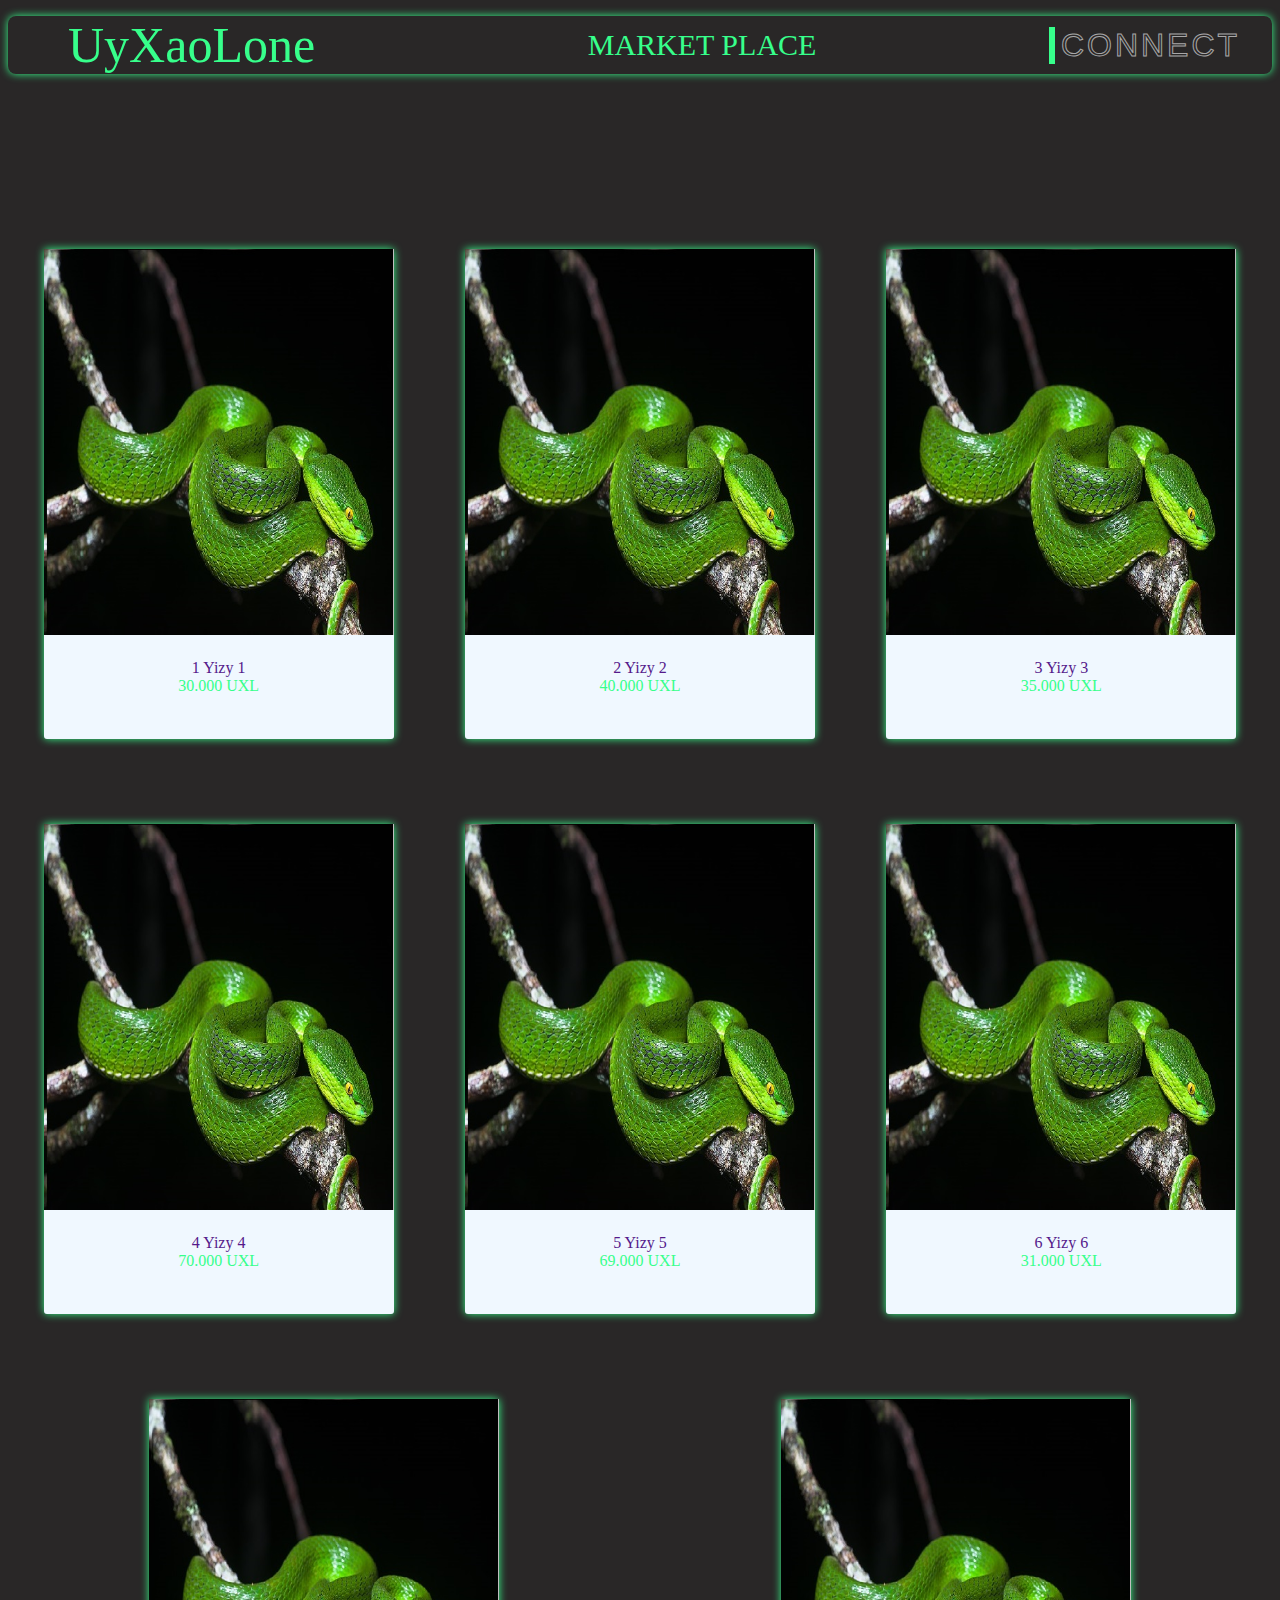
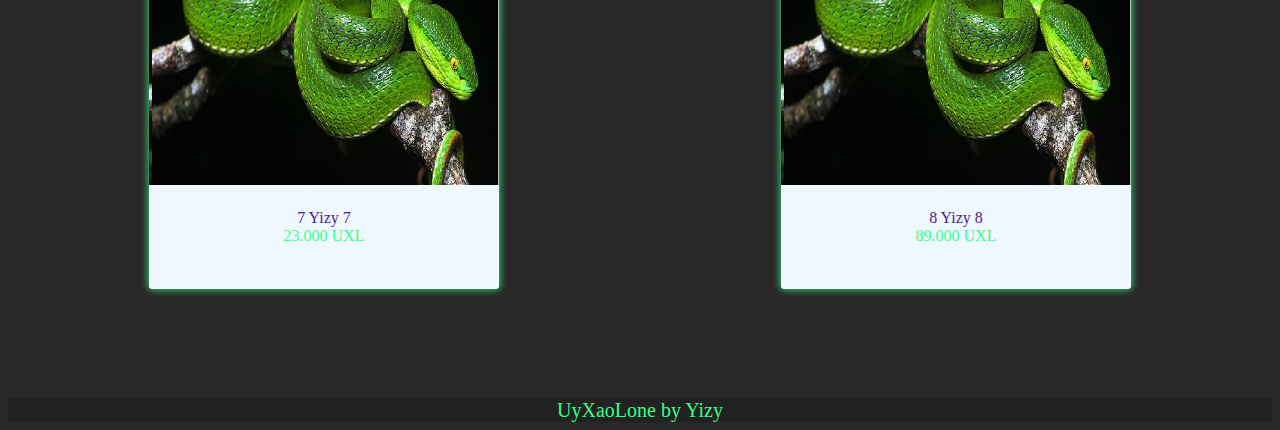
<file: MaketPlace.html>
<!DOCTYPE html>
<html lang="en">

<head>
    <meta charset="UTF-8">
    <meta http-equiv="X-UA-Compatible" content="IE=edge">
    <meta name="viewport" content="width=device-width, initial-scale=1.0">
    <title>UyXaoLone-MarketPlace</title>
    <link rel="stylesheet" href="./Marketplace/styleMaketPlace.css">

</head>

<body>

    <div class="wrapper">
        <div class="headline">
            <ul class="tittle">
                <li>
                    <a class="logo" href="./index.html">UyXaoLone</a>
                </li>
                <li class="marketplace">
                    <a href="">MARKET PLACE</a>
                </li>
                <li class="connect">
                    <button data-text="Awesome" class="button">
                        <span class="actual-text">&nbsp;Connect&nbsp;</span>
                        <span class="hover-text" aria-hidden="true">&nbsp;Connect&nbsp;</span>
                    </button>

                </li>
            </ul>

        </div>

        <div class="products">

            <div class="product-item">
                <div class="product-top">
                    <a href="" class="product-thumb">
                        <img src="./Marketplace/img/img_10.jpg" alt="">
                    </a>
                    <a href="" class="buy-now">Buy</a>
                    <!--Mua Ngay-->
                </div>
                <div class="product-info">
                    <a href="" class="product-cat">1</a>
                    <a href="" class="product-name">Yizy 1</a>
                    <div class="product-price">30.000 UXL</div>
                </div>
            </div>

            <div class="product-item">
                <div class="product-top">
                    <a href="" class="product-thumb">
                        <img src="./Marketplace/img/img_10.jpg" alt="">
                    </a>
                    <a href="" class="buy-now">Buy</a>
                    <!--Mua Ngay-->
                </div>
                <div class="product-info">
                    <a href="" class="product-cat">2</a>
                    <a href="" class="product-name">Yizy 2</a>
                    <div class="product-price">40.000 UXL</div>
                </div>
            </div>

            <div class="product-item">
                <div class="product-top">
                    <a href="" class="product-thumb">
                        <img src="./Marketplace/img/img_10.jpg" alt="">
                    </a>
                    <a href="" class="buy-now">Buy</a>
                    <!--Mua Ngay-->
                </div>
                <div class="product-info">
                    <a href="" class="product-cat">3</a>
                    <a href="" class="product-name">Yizy 3</a>
                    <div class="product-price">35.000 UXL</div>
                </div>
            </div>

            <div class="product-item">
                <div class="product-top">
                    <a href="" class="product-thumb">
                        <img src="./Marketplace/img/img_10.jpg" alt="">
                    </a>
                    <a href="" class="buy-now">Buy</a>
                    <!--Mua Ngay-->
                </div>
                <div class="product-info">
                    <a href="" class="product-cat">4</a>
                    <a href="" class="product-name">Yizy 4</a>
                    <div class="product-price">70.000 UXL</div>
                </div>
            </div>

            <div class="product-item">
                <div class="product-top">
                    <a href="" class="product-thumb">
                        <img src="./Marketplace/img/img_10.jpg" alt="">
                    </a>
                    <a href="" class="buy-now">Buy</a>
                    <!--Mua Ngay-->
                </div>
                <div class="product-info">
                    <a href="" class="product-cat">5</a>
                    <a href="" class="product-name">Yizy 5</a>
                    <div class="product-price">69.000 UXL</div>
                </div>
            </div>

            <div class="product-item">
                <div class="product-top">
                    <a href="" class="product-thumb">
                        <img src="./Marketplace/img/img_10.jpg" alt="">
                    </a>
                    <a href="" class="buy-now">Buy</a>
                    <!--Mua Ngay-->
                </div>
                <div class="product-info">
                    <a href="" class="product-cat">6</a>
                    <a href="" class="product-name">Yizy 6</a>
                    <div class="product-price">31.000 UXL</div>
                </div>
            </div>


            <div class="product-item">
                <div class="product-top">
                    <a href="" class="product-thumb">
                        <img src="./Marketplace/img/img_10.jpg" alt="">
                    </a>
                    <a href="" class="buy-now">Buy</a>
                    <!--Mua Ngay-->
                </div>
                <div class="product-info">
                    <a href="" class="product-cat">7</a>
                    <a href="" class="product-name">Yizy 7</a>
                    <div class="product-price">23.000 UXL</div>
                </div>
            </div>


            <div class="product-item">
                <div class="product-top">
                    <a href="" class="product-thumb">
                        <img src="./Marketplace/img/img_10.jpg" alt="">
                    </a>
                    <a href="" class="buy-now">Buy</a>
                    <!--Mua Ngay-->
                </div>
                <div class="product-info">
                    <a href="" class="product-cat">8</a>
                    <a href="" class="product-name">Yizy 8</a>
                    <div class="product-price">89.000 UXL</div>
                </div>
            </div>



        </div>

    </div>

    <div class="footer">
        UyXaoLone by Yizy
    </div>

</body>

</html>
</file>
<file: Marketplace/styleMaketPlace.css>
:root {
    --Xam: rgb(33,33,33);
    --green: #37FF8B;
}

body {
    align-items: center;
    color: var(--green);
    background-color: rgb(41, 39, 39);
}

.headline{
    width: 100%;
    margin-bottom: 100px;
    border-radius: 8px;
    box-shadow: 0 0 8px;
}

.headline .tittle{
   display: flex;
   justify-content: space-between;
   align-items: center;
   list-style-type: none;
}
.headline .tittle a{
    text-decoration: none;  
    color: var(--green);
}

.logo{
    margin-right: 40px;
    color: var(--green);
    font-size: 50px;
    margin-left: 20px;
}

.marketplace{
    font-size: 30px;
}

/*-------------------------------------------------------*/

.connect {
    margin-right: 20px;
}

.tittle .button {
    margin: 0;
    height: auto;
    background: transparent;
    padding: 0;
    border: none;
}

/* button styling */
.tittle .button {
    --border-right: 6px;
    --text-stroke-color: rgba(255, 255, 255, 0.6);
    --animation-color: #37FF8B;
    --fs-size: 2em;
    letter-spacing: 3px;
    text-decoration: none;
    font-size: var(--fs-size);
    font-family: "Arial";
    position: relative;
    text-transform: uppercase;
    color: transparent;
    -webkit-text-stroke: 1px var(--text-stroke-color);
}

/* this is the text, when you hover on button */
.tittle .hover-text {
    position: absolute;
    box-sizing: border-box;
    content: attr(data-text);
    color: var(--animation-color);
    width: 0%;
    inset: 0;
    border-right: var(--border-right) solid var(--animation-color);
    overflow: hidden;
    transition: 0.5s;
    -webkit-text-stroke: 1px var(--animation-color);
}

/* hover */
.tittle  .button:hover .hover-text {
    width: 100%;
    filter: drop-shadow(0 0 23px var(--animation-color))
}

/*--------------------------------------------------------- */

.products{
    display: flex;
    justify-content: space-around;
    align-items: center;
    flex-wrap: wrap;
}

.product-item{
    width: 350px;
    height: 490px;
    background-color: aliceblue;
    border-radius: 3px 3px;
    box-shadow: 0 0 8px;
    margin: 10px;
    margin-top: 75px;
    text-align: center;
}

.product-item:hover{
    box-shadow: 0 0 20px;
}
.product-top{
    width:350px ;
    height: 410px;
    position: relative;
}
.product-thumb img{
    width: 100%;
}
.product-item:hover .buy-now{
    display: block;
    position: absolute;
    bottom: 0px;
    left:0;
    text-align: center;
    font-size: 30px;
    width: 100%;
    height: 50px;
    background-color: rgba(95, 234, 97, 0.6);
    margin-bottom: 22px;
    transition: 0.25s ease-in-out;
    opacity: 0.8;
    
}

a.buy-now{
    display: none;
}
.product-item a{
    text-decoration: none;
}


.footer {
    margin-top: 100px;
    text-align: center;
    background-color: var(--Xam);
    color: var(--green);
    font-size: 20px;
}
</file>
